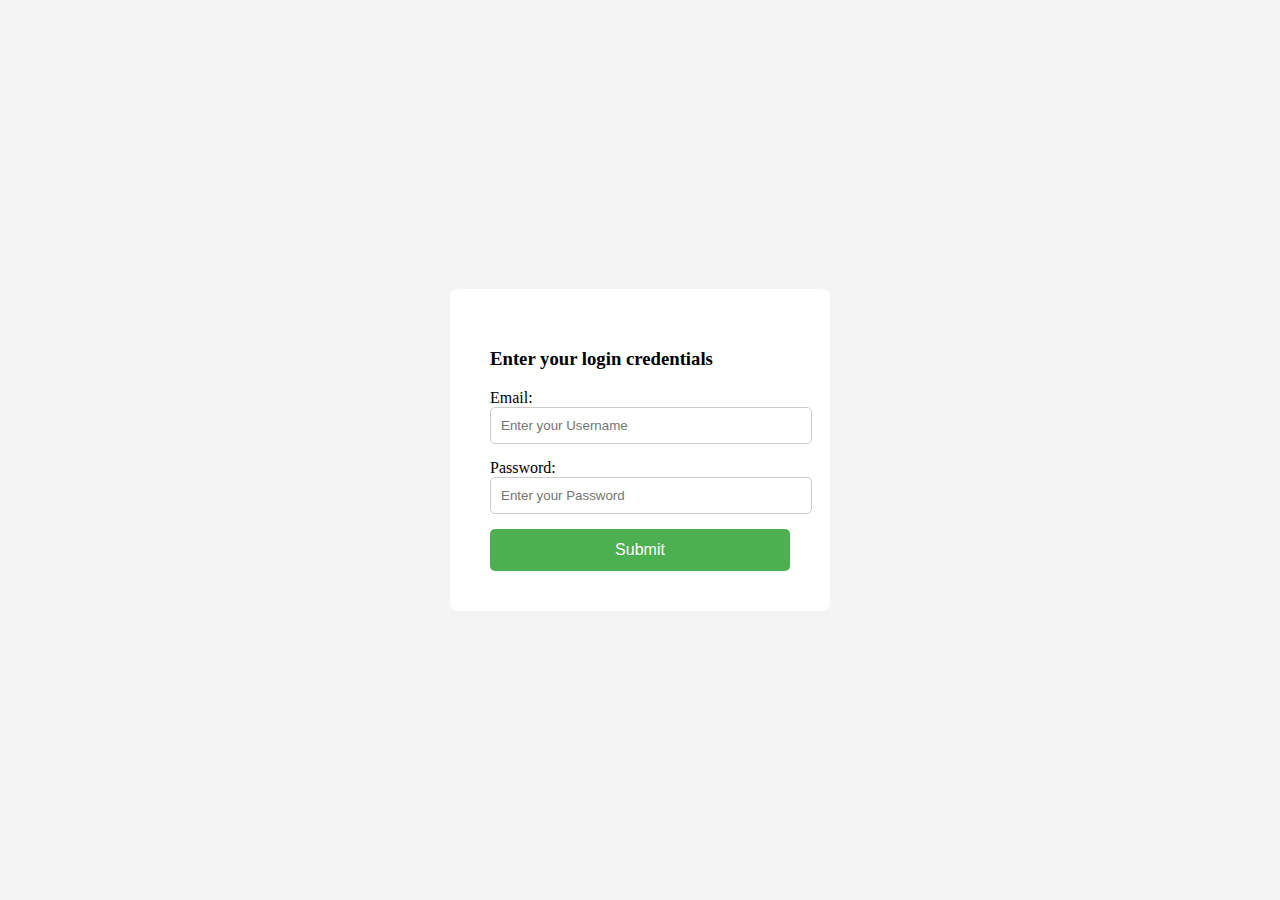
<file: login.html>
<!DOCTYPE html>
<html>

<head>
    <title>Login Form</title>
    <link rel="stylesheet" href="style.css">
</head>

<body>
    <div class="main">
        <h3>Enter your login credentials</h3>

        <form action="">
            <label for="first">
                Email:
            </label>
            <input type="text" id="first" name="first" 
                placeholder="Enter your Username" required>

            <label for="password">
                Password:
            </label>
            <input type="password" id="password" name="password" 
                placeholder="Enter your Password" required>

            <div class="wrap">
                <button type="submit">
                    Submit
                </button>
            </div>
        </form>
        
        
    </div>
</body>

</html>
</file>
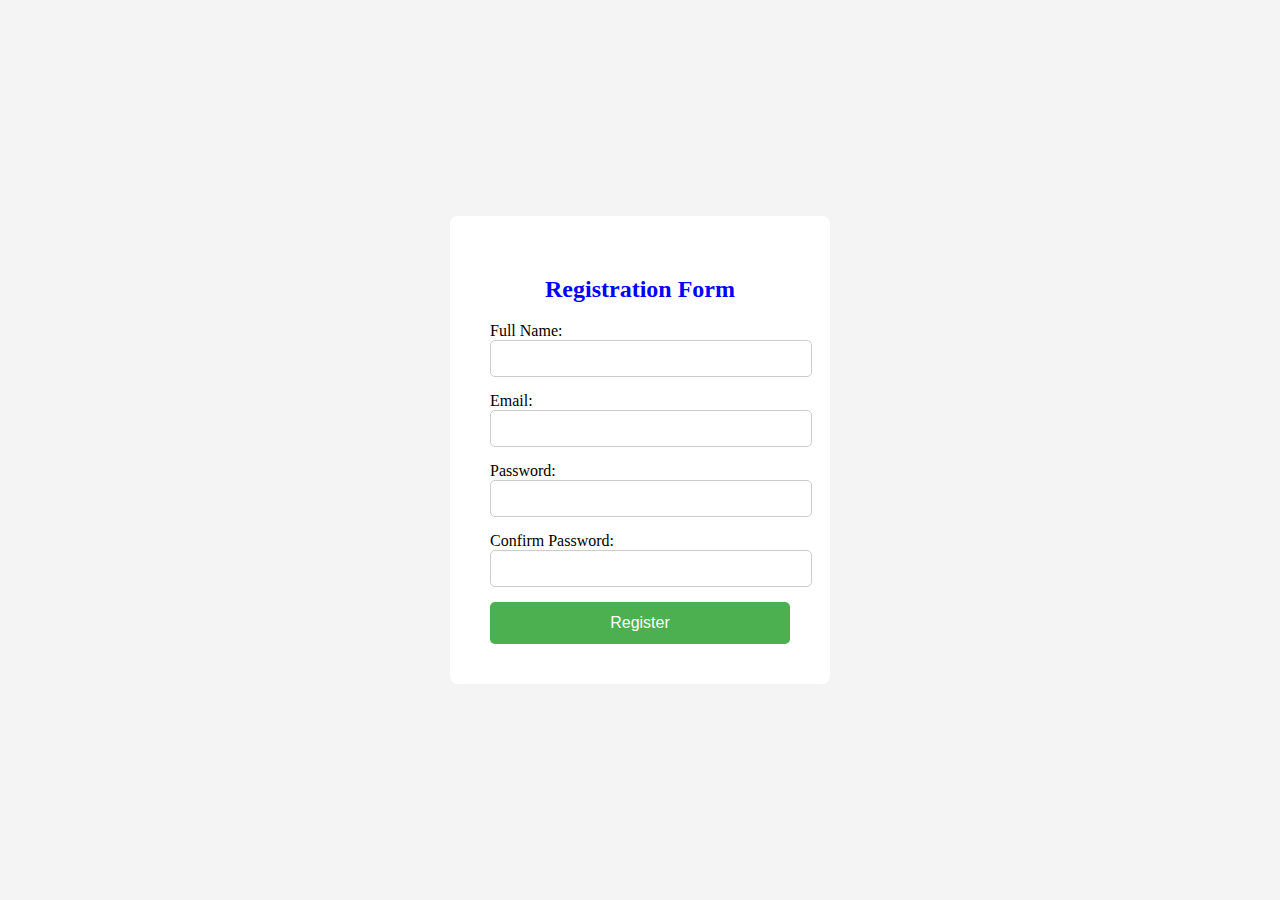
<file: registration.html>
<!DOCTYPE html>
<html lang="en">

<head>
    <meta charset="UTF-8" />
    <meta name="viewport" content="width=device-width, initial-scale=1.0" />
    <title>Registration Form</title>
   <link rel = "stylesheet" href="style.css">
</head>

<body>
    <div class="main">
        <h2>Registration Form</h2>
        <form action="#">
            <label for="full_name">Full Name:</label>
            <input type="text" id="full_name" name="full_name" required />

            <label for="email">Email:</label>
            <input type="email" id="email" name="email" required />

            <label for="password">Password:</label>
            <input type="password" id="password" name="password" required />

            <label for="confirmpassword">Confirm Password:</label>
            <input type="password" id="confirmpassword" name="confirmpassword" required />

            <button type="submit">
                Register
            </button>
        </form>
    </div>
</body>

</html>
</file>
<file: style.css>
h1{
    text-align: center;
}
body {
    font-family:'Times New Roman', Times, serif;
    margin: 0;
    padding: 0;
    display: flex;
    justify-content: center;
    align-items: center;
    height: 100vh;
    background-color: #f4f4f4;
}

.main {
    background-color: white;
    padding: 40px;
    border-radius: 8px;
    width: 300px;
}

h2 {
    color:blue;
    text-align: center;
}

label {
    
    margin-bottom: 5px;
}

input{
    width: 100%;
    padding: 10px;
    margin-bottom: 15px;
    border: 1px solid #ccc;
    border-radius: 5px;
}

button {
    width: 100%;
    padding: 12px;
    background: #4caf50;
    color: white;
    border: none;
    border-radius: 5px;
    cursor: pointer;
    font-size: 16px;
}
</file>
